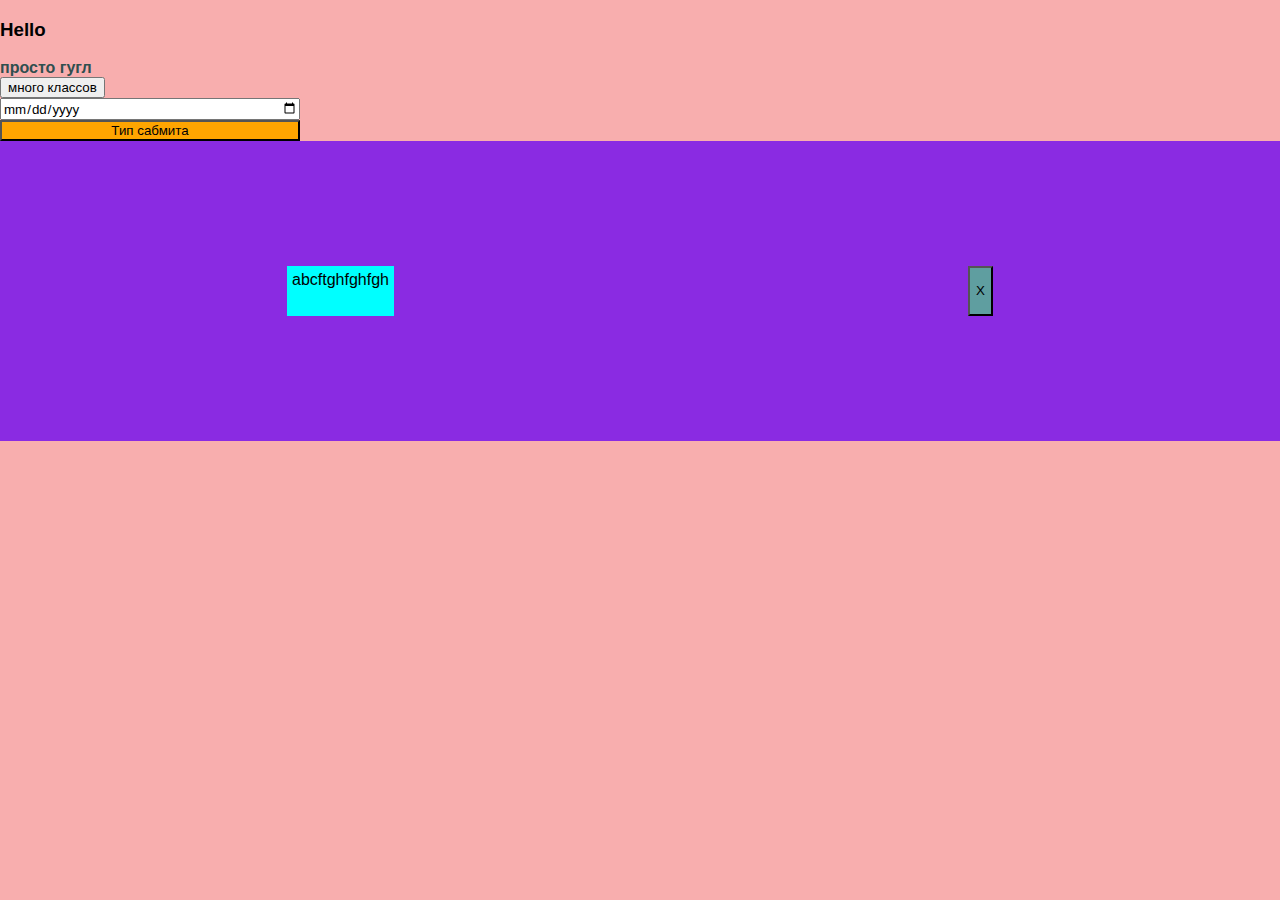
<file: css/index.html>
<!DOCTYPE html>
<html lang="en">
<head>
    <meta charset="UTF-8">
    <meta name="viewport" content="width=device-width, initial-scale=1.0">
    <title>Document</title>
    <link rel="stylesheet" href="./css/main.css">
    <!--<style>
        *{box-sizing: border-box;}
        body
        {
            background-color: red;
        }
    </style> Можно писать css прямо тут, а можно в отдельном 
    файле и использовать link rel="stylesheet" (выше)-->
</head>
<body>
    <h3>Hello</h3>
    <a href="http://google.com" class="font-bold">просто гугл</a>
    <br>
    <div class="some-other-class font-bold">
        <button>много классов</button>
    </div>
    <div>
        <input type="date">
    </div>

    <input type="submit" value="Тип сабмита">

    <div style="display: flex; flex-direction: row; height: 300px; 
                justify-content: space-around; background-color: blueviolet;
                align-items: center;">
        <div style="background-color: aqua; height: 50px; text-align: center; padding: 5px;">abcftghfghfgh</div>
        <button style="background-color:cadetblue; height: 50px">X</button>
    </div>

</body>
</html>
</file>
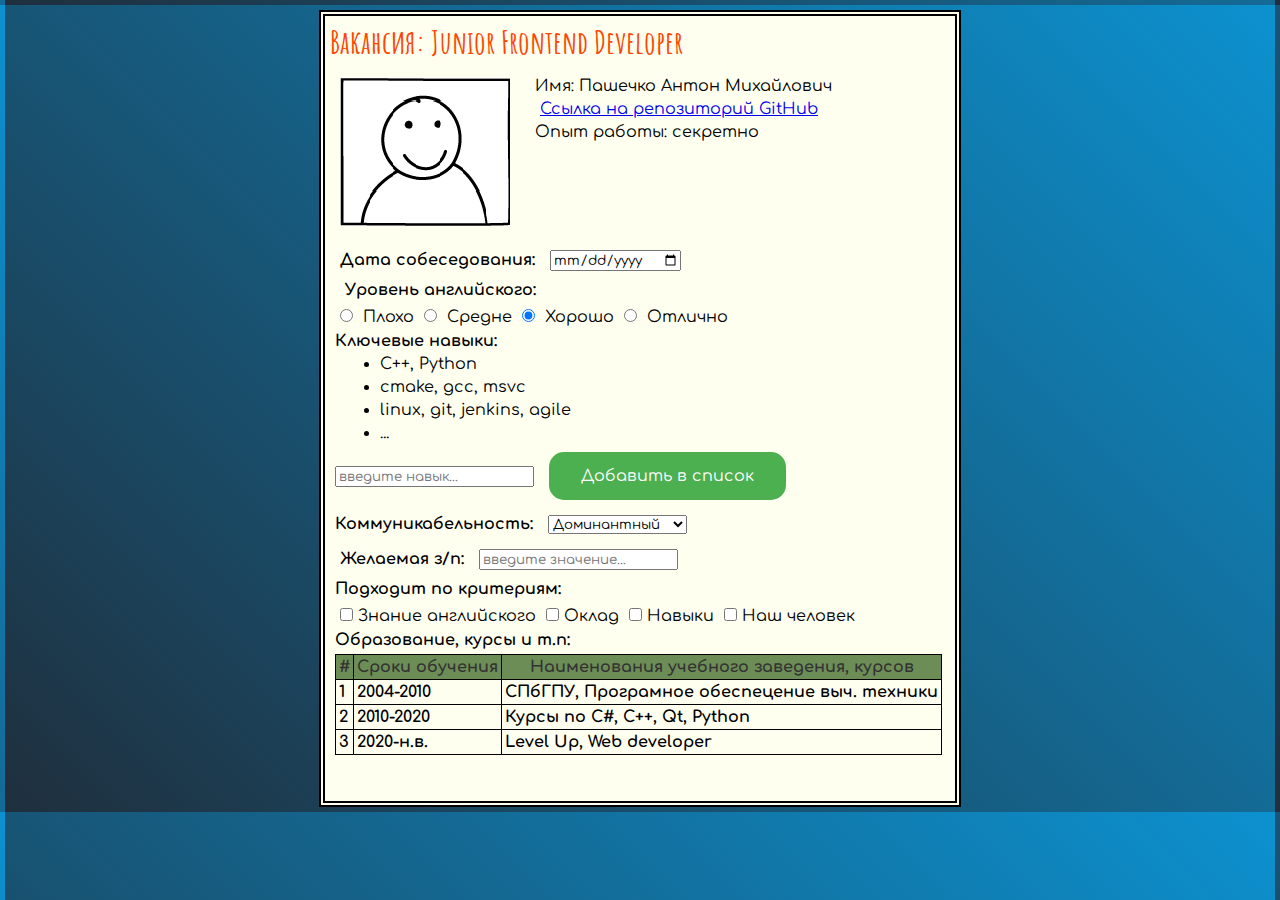
<file: homework 1/index.html>
<!DOCTYPE html>
<html lang="en">
<head>
    <meta charset="UTF-8">
    <meta name="viewport" content="width=device-width, initial-scale=1.0">
    <title>Document</title>
    <link rel="stylesheet" href="./css/main.css">
</head>
<body>
    <form>
        <h1>Вакансия: Junior Frontend Developer</h1>
        <div>   <!-- Слой для группировки тэгов -->
            <div style="display: inline-block">
                <img src="img/face.png">
            </div>
            <div style="display: inline-block; vertical-align: top">
                <p>Имя: Пашечко Антон Михайлович</p>
                <p><a href="https://github.com/Anwaren">Ссылка на репозиторий GitHub</a></p>
                <p>Опыт работы: секретно</p>
            </div>
        </div>
        <div>
            <label><b>Дата собеседования:  </b> <input type="date"></label>
        </div>
        <div>
            <label></label><b>Уровень английского:</b></label>
            <p>
                <input type="radio" name="english" value="bad"> Плохо
                <input type="radio" name="english" value="medium"> Средне
                <input type="radio" name="english" value="good" checked> Хорошо
                <input type="radio" name="english" value="perfect"> Отлично
            </p>
        </div>
        <div>
            <b>Ключевые навыки:</b>
            <ul>
                <li>C++, Python</li>
                <li>cmake, gcc, msvc</li>
                <li>linux, git, jenkins, agile</li>
                <li>...</li>
            </ul>
            <input type="text" name="skill" placeholder="введите навык...">
            <button type="button">Добавить в список</button>
        </div>
        <div>
            <b>Коммуникабельность:  </b>
            <select id="sociabilities" name="sociabi">
                <option value="1">Доминантный</option>
                <option value="2">Мобильный</option>
                <option value="3">Ригидный</option>
                <option value="4">Интровертный</option>
            </select>
        </div>
        <div>
            <label><b>Желаемая з/п: </b> <input type="number" placeholder="введите значение..."></label>
        </div>
        <div>
            <b>Подходит по критериям: </b>
            <p>
                <input id="en_kn"type="checkbox" name="en_kn>
                <label for="en_kn">Знание английского</label>
                <input type="checkbox" name="price">Оклад
                <input type="checkbox" name="skills">Навыки
                <input type="checkbox" name="our_man">Наш человек
            </p>
        </div>
        <div>
            <b>Образование, курсы и т.п:<b>
            <table border ="1"> 
                <tr>
                    <th>#</th>
                    <th>Сроки обучения</th>
                    <th>Наименования учебного заведения, курсов</th> 
                </tr>
                <tbody>
                    <tr>
                        <td>1</td>
                        <td>2004-2010</td>
                        <td>СПбГПУ, Програмное обеспецение выч. техники</td>
                    </tr>  
                    <tr>
                        <td>2</td>
                        <td>2010-2020</td>
                        <td>Курсы по C#, C++, Qt, Python</td>
                    </tr>
                    <tr>
                        <td>3</td>
                        <td>2020-н.в.</td>
                        <td>Level Up, Web developer</td>
                    </tr>
                </tbody>
            </table>
        </div>
    </form>
    
</body>
</html>
</file>
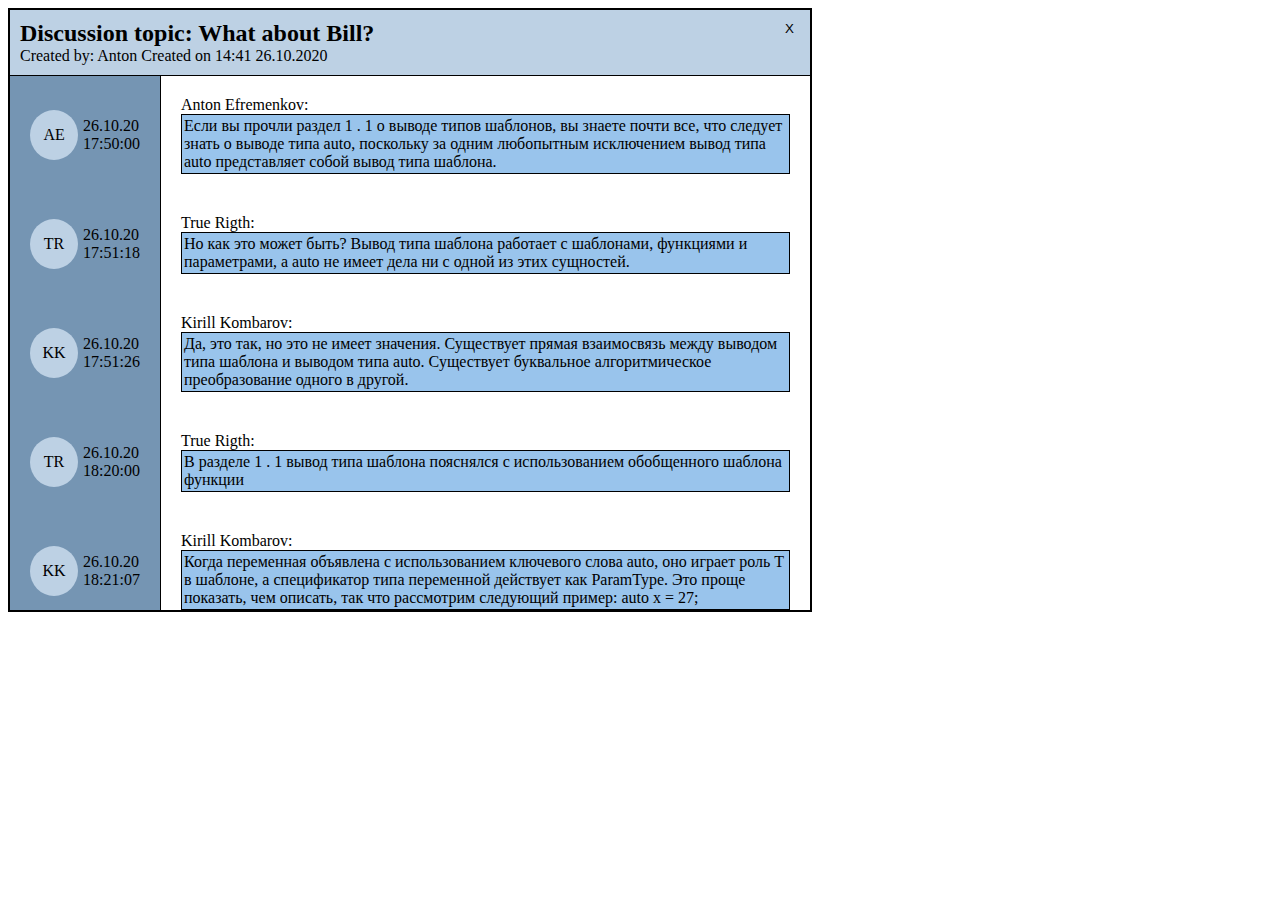
<file: homework 3/index.html>
<!DOCTYPE html>
<html lang="en">
<head>
    <meta charset="UTF-8">
    <meta name="viewport" content="width=device-width, initial-scale=1.0">
    <title>Discussion</title>
    <link rel="stylesheet" href="./css/main.css">
</head>
<body>
    <div class="main-div">
        <div class="header-div">
            <div class="header-div-info">
               <h2 style="margin: 0;">Discussion topic: What about Bill?</h2>
               <p style="margin: 0;">Created by: Anton  Created on 14:41 26.10.2020</p>
            </div>
            <button class="close">X</button>
        </div>
        <div class="body-div">
            <div class="message-div">
                <div class="message-info-div">
                    <div class="circle-div">
                        AE
                    </div>
                    <div class="message-time-div">
                        <p style="margin: 0;">26.10.20</p>
                        <p style="margin: 0;">17:50:00</p>
                    </div>
                </div>
                <div class="message-data">
                    <p style="margin: 0;">Anton Efremenkov:</p>
                    <div class="message">
                        Если вы прочли раздел 1 . 1 о выводе типов шаблонов, вы знаете почти все, что следует знать о выводе типа auto, поскольку за одним любопытным исключением вывод типа auto представляет собой вывод типа шаблона.
                    </div>
                </div>
            </div>
            <div class="message-div">
                <div class="message-info-div">
                    <div class="circle-div">
                        TR
                    </div>
                    <div class="message-time-div">
                        <p style="margin: 0;">26.10.20</p>
                        <p style="margin: 0;">17:51:18</p>
                    </div>
                </div>
                <div class="message-data">
                    <p style="margin: 0;">True Rigth:</p>
                    <div class="message">
                        Но как это может быть? Вывод типа шаблона работает с шаблонами, функциями и параметрами, а auto не имеет дела ни с одной из этих сущностей.
                    </div>
                </div>
            </div>
            <div class="message-div">
                <div class="message-info-div">
                    <div class="circle-div">
                        KK
                    </div>
                    <div class="message-time-div">
                        <p style="margin: 0;">26.10.20</p>
                        <p style="margin: 0;">17:51:26</p>
                    </div>
                </div>
                <div class="message-data">
                    <p style="margin: 0;">Kirill Kombarov:</p>
                    <div class="message">
                        Да, это так, но это не имеет значения. Существует прямая взаимосвязь между выводом типа шаблона и выводом типа auto. Существует буквальное алгоритмическое преобразование одного в другой.
                    </div>
                </div>
            </div>
            <div class="message-div">
                <div class="message-info-div">
                    <div class="circle-div">
                        TR
                    </div>
                    <div class="message-time-div">
                        <p style="margin: 0;">26.10.20</p>
                        <p style="margin: 0;">18:20:00</p>
                    </div>
                </div>
                <div class="message-data">
                    <p style="margin: 0;">True Rigth:</p>
                    <div class="message">
                        В разделе 1 . 1 вывод типа шаблона пояснялся с использованием обобщенного шаблона функции 
                    </div>
                </div>
            </div>
            <div class="message-div">
                <div class="message-info-div">
                    <div class="circle-div">
                        KK
                    </div>
                    <div class="message-time-div">
                        <p style="margin: 0;">26.10.20</p>
                        <p style="margin: 0;">18:21:07</p>
                    </div>
                </div>
                <div class="message-data">
                    <p style="margin: 0;">Kirill Kombarov:</p>
                    <div class="message">
                        Когда переменная объявлена с использованием ключевого слова auto, оно играет роль Т в шаблоне, а спецификатор типа переменной действует как ParamType. Это проще показать, чем описать, так что рассмотрим следующий пример: auto х = 27;
                    </div>
                </div>
            </div>
            <div class="message-div">
                <div class="message-info-div">
                    <div class="circle-div">
                        TR
                    </div>
                    <div class="message-time-div">
                        <p style="margin: 0;">26.10.20</p>
                        <p style="margin: 0;">18:25:04</p>
                    </div>
                </div>
                <div class="message-data">
                    <p style="margin: 0;">True Rigth:</p>
                    <div class="message">
                        Здесь спецификатором типа для х является auto само по себе. С другой стороны, в объявлении const auto сх = х ; спецификатором типа является const auto. А в объявлении const auto& rx = х;
                    </div>
                </div>
            </div>
            <div class="message-div">
                <div class="message-info-div">
                    <div class="circle-div">
                        AE
                    </div>
                    <div class="message-time-div">
                        <p style="margin: 0;">26.10.20</p>
                        <p style="margin: 0;">18:43:44</p>
                    </div>
                </div>
                <div class="message-data">
                    <p style="margin: 0;">Alexey Elemyanov:</p>
                    <div class="message">
                        Как я уже говорил, вывод типов для auto представляет собой (с одним исключением, которое мы вскоре рассмотрим) то же самое, что и вывод типов для шаблонов. 
                    </div>
                </div>
            </div>
            <div class="message-div">
                <div class="message-info-div">
                    <div class="circle-div">
                        KK
                    </div>
                    <div class="message-time-div">
                        <p style="margin: 0;">26.10.20</p>
                        <p style="margin: 0;">18:51:00</p>
                    </div>
                </div>
                <div class="message-data">
                    <p style="margin: 0;">Kirill Kombarov:</p>
                    <div class="message">
                        В разделе l . l вывод типов шаблонов был разделен на три случая, основанных на характеристиках ParamType, спецификаторе типа param в обобщенном шаблоне функции. В объявлении переменной с использованием auto спецификатор типа занимает место ParamType, так что у нас опять имеются три случая.
                    </div>
                </div>
            </div>
        </div>
    </div>
</body>
</html>
</file>
<file: css/css/main.css>
*
{
    box-sizing: border-box;
    font-family: 'Trebuchet MS', 'Lucida Sans Unicode', 'Lucida Grande', 'Lucida Sans', Arial, sans-serif;
}
body
{
    background-color: rgb(248, 174, 174);
    margin: auto;

}
div, p /*Можно применить для нескольких тегов*/
{
    font-size: 24 px;    
}
a
{
    text-decoration: none;
    color: darkslategray;
}
.some-class
{
    background-color: deepskyblue;
}
.some-class.some-other-class
{
    background-color: greenyellow;
}
.font-bold
{
    font-weight: bold;    
}

#uber-span{
    font-size: 30px;
}

[type]{
    width: 300px;
}

[type="submit"]{
   background-color: orange;
}

button:hover
{
    background-color: greenyellow;
}


/*
- селектор по id
- селектор по другим атрибутам + состояние + псевдоклассы
- селектор по тегу
*/
</file>
<file: homework 1/css/main.css>
@import url('https://fonts.googleapis.com/css?family=Amatic+SC&display=swap');
@import url('https://fonts.googleapis.com/css?family=Comfortaa&display=swap');

*
{
    font-family: 'Comfortaa', sans-serif;
    margin: 5px;
}

body
{
    background: linear-gradient(45deg, #1f2f3d, #0c91cf);
}

form
{
    background-color: ivory;
    border: 6px double black;
    width: 630px;
    margin: auto;
}
h1, h2, h3, h4, h5, h6
{
    font-family: 'Amatic SC', sans-serif;
    color: orangered;
    font-weight: 900;
}
img 
{
    transition: transform .9s ease-in-out;
}
img:hover 
{
    transform: rotate(720deg);
}

button
{
    background-color: #4CAF50; /* Green */
    border: none;
    border-radius: 15px;
    color: white;
    padding: 15px 32px;
    text-align: center;
    text-decoration: none;
    font-size: 16px;
}

button:hover
{
    background-color: #1add21; /* Green */
}

button:active, 
button:focus {
    outline: none;
}

table 
{
    border-collapse: collapse; /* Убирает двойные линии между ячейками */
}
td, th 
{
    padding: 3px; /* Поля вокруг содержимого таблицы */
    border: 1px solid #000; /* Параметры рамки */
}
th 
{
    background: #6d8d56; 
    color: #333;
}
tbody tr:hover 
{
    background: #f7b62c; /* Цвет фона при наведении */
    color: #fff; /* Цвет текста при наведении */
}

/*
*
{
    box-sizing: border-box;
    font-family: 'Trebuchet MS', 'Lucida Sans Unicode', 'Lucida Grande', 'Lucida Sans', Arial, sans-serif;
}
body
{
    background-color: red;
}
div, p
{
    display: inline-block;
    font-size: 24 px;    
}
a
{
    text-decoration: none;
    color: darkslategray;
}
.some-class
{
    background-color: deepskyblue;
}
.some-class.some-other-class
{
    background-color: greenyellow;
}
.font-bold
{
    font-weight: bold;    
}

#uber-span{
    font-size: 30px;
}

[type]{
    width: 300px;
}

[type="submit"]{
   background-color: orange;
}

button:hover
{
    background-color: greenyellow;
}
*/

/*
- селектор по id
- селектор по другим атрибутам + состояние + псевдоклассы
- селектор по тегу
*/
</file>
<file: homework 3/css/main.css>
.main-div
{
    height: 600px;
    width: 800px;
    border: 2px solid black;

    display: flex;
    flex-direction: column;
}

button.close
{
    background-color: transparent; 
    border: none; 
    display: flex;
}

button.close:active, 
button.close:focus {
    outline: none;
}

.header-div
{
    height: 70px;
    padding: 10px;
    box-sizing: border-box;
    background-color: rgb(189, 209, 228);  
    display: flex;
    justify-content: space-between;
    border-bottom: 1px solid black;
}

.header-div-info
{
    display: flex; 
    flex-direction: column; 
    justify-content: center;
}

.body-div
{
    display: flex;
    flex-direction: column;
    overflow: auto;
}

.message-div
{
    display: flex;
    flex-direction: row;
}

.message-info-div
{
    display: flex;
    justify-content: flex-end;

    background-color: rgb(117, 149, 179); ;
    
    padding: 20px;
    box-sizing: border-box;
    width: 150px;
    align-items: center;
}

.message-time-div
{
    display: flex;
    flex-direction: column; 
    justify-content: center;
}

.circle-div 
{
    width: 50px; 
    height: 50px;
    background: rgb(189, 209, 228); 
    border-radius: 50%;
    display: flex;
    justify-content: center;
    align-items: center;
    margin-right: 5px;
}

.message-data
{
    display: flex;
    flex-direction: column;
    justify-content: center;
    flex-grow: 1;
    padding: 20px;
    border-left: 1px solid black;
}

.message
{
    border: 1px solid black;
    padding: 2px;
    background: rgb(153, 196, 236); 
}
</file>
